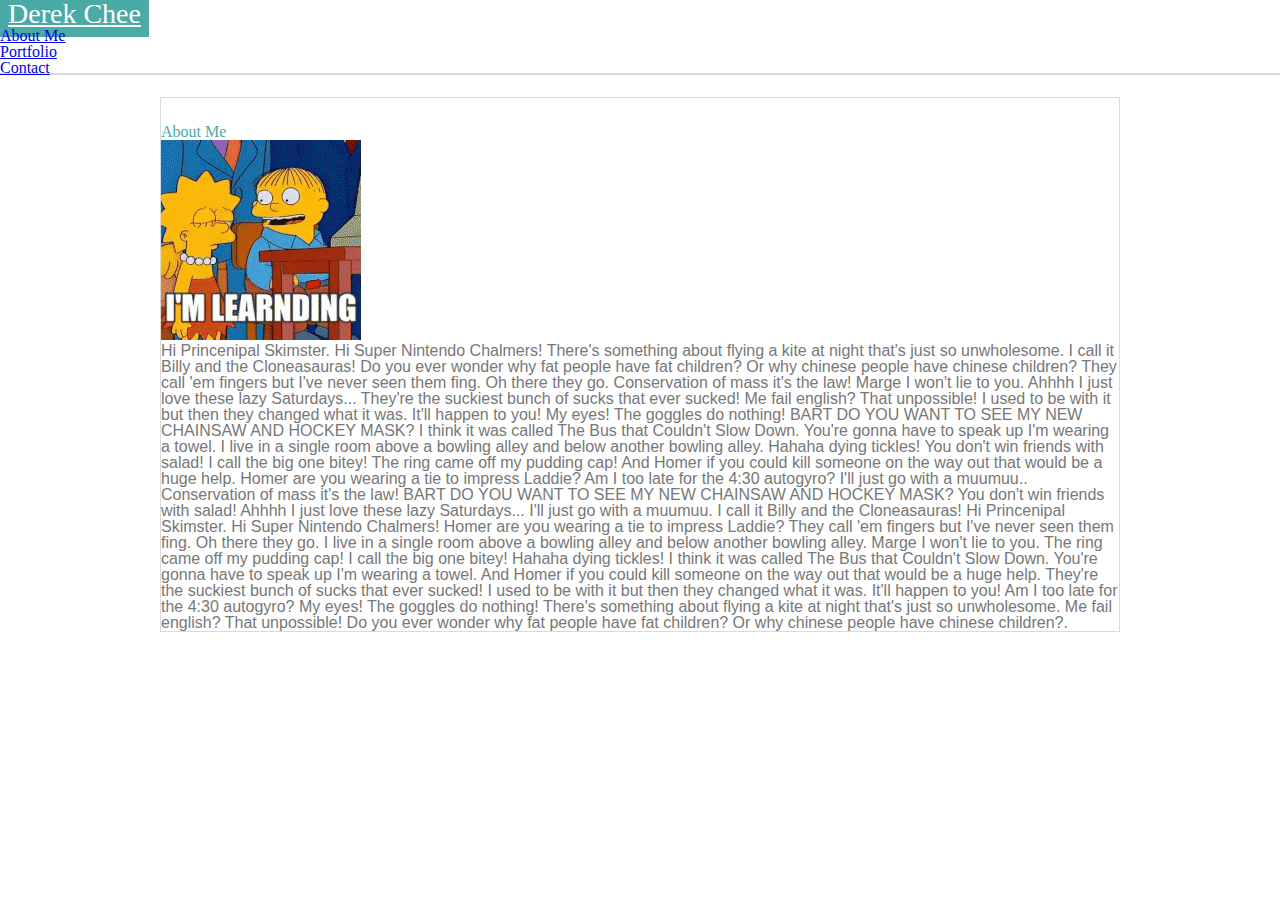
<file: index.html>
<!DOCTYPE html>
<html lang="en">
<head>
    <meta charset="UTF-8">
    <meta name="viewport" content="width=device-width, initial-scale=1, shrink-to-fit=no">
    <meta http-equiv="X-UA-Compatible" content="ie=edge">
    <title>About Me | Derek Chee</title>
    <link rel="stylesheet" href="assets/css/reset.css">
    <link rel="stylesheet" href="https://stackpath.bootstrapcdn.com/bootstrap/4.1.1/css/bootstrap.min.css" integrity="sha384-WskhaSGFgHYWDcbwN70/dfYBj47jz9qbsMId/iRN3ewGhXQFZCSftd1LZCfmhktB" crossorigin="anonymous">
    <link rel="stylesheet" href="assets/css/styles.css">
</head>

<body>

<!-- Banner | navbar -->
<nav class="navbar navbar-expand-lg navbar-light bg-white" class="row">
    
    <a class="logo_navbar" href="index.html" class="col-md-4">Derek Chee</a>

    <div class="col-md-7"></div>
    
    <!-- navbar links -->
    <div id="navbarSupportedContent" id="navbarlinks">

        <ul class="navbar-nav mr-auto">
    
        <li class="nav-item">
            <a class="nav-link" href="index.html" class="col-md-1">About Me</a>
        </li>
    
        <li class="nav-item">
            <a class="nav-link" href="portolio.html"class="col-md-1">Portfolio</a>
        </li>
    
        <li class="nav-item">
            <a class="nav-link" href="contact.html"class="col-md-1">Contact</a>
        </li>

        </ul>
    </div>    
</nav>    

<!-- Main Content Container -->
<div class="container">

    <!-- Page Header -->
    <div class="page-header">
        <h2 id="pgHeader" class="border-bottom">About Me</h2>
    </div>

    <!-- Bio Content -->
    <div class="row">
        <div class="col-md-4" >
            <img src="assets/images/imlearnding.gif" alt="Ralph Wiggums" class="thumbnail">
        </div>
        <div class="caption">
            <div class="col-md-8" >
                <p>Hi Princenipal Skimster. Hi Super Nintendo Chalmers! There's something about flying a kite at night that's just so unwholesome. I call it Billy and the Cloneasauras! Do you ever wonder why fat people have fat children? Or why chinese people have chinese children? They call 'em fingers but I've never seen them fing. Oh there they go. Conservation of mass it's the law! Marge I won't lie to you. Ahhhh I just love these lazy Saturdays... They're the suckiest bunch of sucks that ever sucked! Me fail english? That unpossible! I used to be with it but then they changed what it was. It'll happen to you! My eyes! The goggles do nothing! BART DO YOU WANT TO SEE MY NEW CHAINSAW AND HOCKEY MASK? I think it was called The Bus that Couldn't Slow Down. You're gonna have to speak up I'm wearing a towel. I live in a single room above a bowling alley and below another bowling alley. Hahaha dying tickles! You don't win friends with salad! I call the big one bitey! The ring came off my pudding cap! And Homer if you could kill someone on the way out that would be a huge help. Homer are you wearing a tie to impress Laddie? Am I too late for the 4:30 autogyro? I'll just go with a muumuu..</p>
                <p>Conservation of mass it's the law! BART DO YOU WANT TO SEE MY NEW CHAINSAW AND HOCKEY MASK? You don't win friends with salad! Ahhhh I just love these lazy Saturdays... I'll just go with a muumuu. I call it Billy and the Cloneasauras! Hi Princenipal Skimster. Hi Super Nintendo Chalmers! Homer are you wearing a tie to impress Laddie? They call 'em fingers but I've never seen them fing. Oh there they go. I live in a single room above a bowling alley and below another bowling alley. Marge I won't lie to you. The ring came off my pudding cap! I call the big one bitey! Hahaha dying tickles! I think it was called The Bus that Couldn't Slow Down. You're gonna have to speak up I'm wearing a towel. And Homer if you could kill someone on the way out that would be a huge help. They're the suckiest bunch of sucks that ever sucked! I used to be with it but then they changed what it was. It'll happen to you! Am I too late for the 4:30 autogyro? My eyes! The goggles do nothing! There's something about flying a kite at night that's just so unwholesome. Me fail english? That unpossible! Do you ever wonder why fat people have fat children? Or why chinese people have chinese children?.</p>
            </div>
        </div>
</div>
</div>

</body>
</html>
</file>
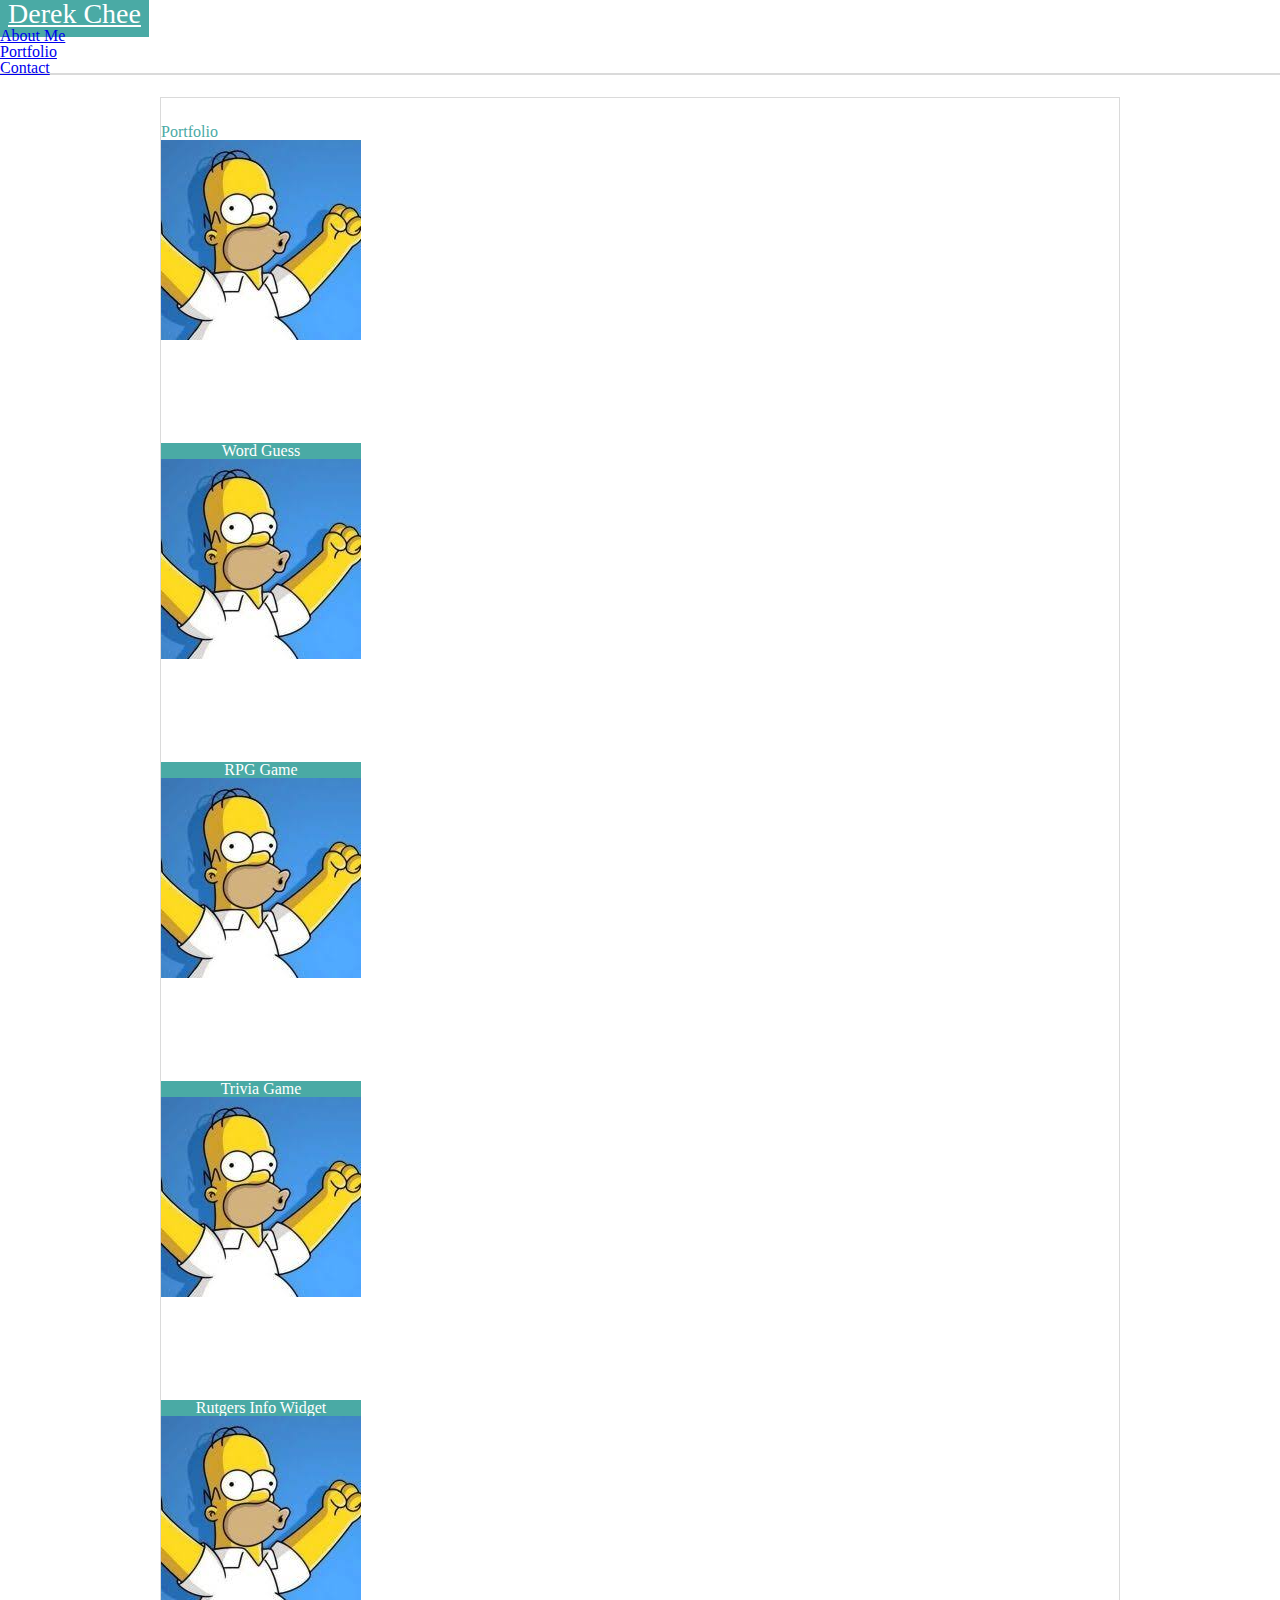
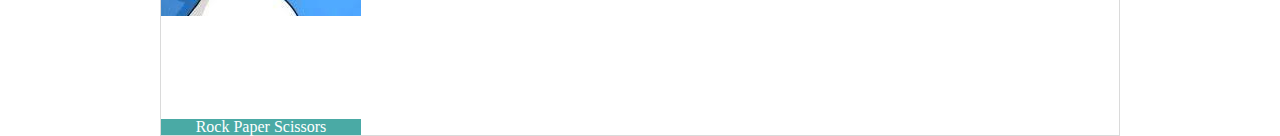
<file: portolio.html>
<!DOCTYPE html>
<html lang="en">
<head>
    <meta charset="UTF-8">
    <meta name="viewport" content="width=device-width, initial-scale=1, shrink-to-fit=no">
    <meta http-equiv="X-UA-Compatible" content="ie=edge">
    <title>Portfolio | Derek Chee</title>
    <link rel="stylesheet" href="assets/css/reset.css">
    <link rel="stylesheet" href="https://stackpath.bootstrapcdn.com/bootstrap/4.1.1/css/bootstrap.min.css" integrity="sha384-WskhaSGFgHYWDcbwN70/dfYBj47jz9qbsMId/iRN3ewGhXQFZCSftd1LZCfmhktB" crossorigin="anonymous">
    <link rel="stylesheet" href="assets/css/styles.css">
</head>

<body>

<!-- Banner | navbar -->
<nav class="navbar navbar-expand-lg navbar-light bg-white" class="row">

    <a class="logo_navbar" href="index.html" class="col-md-4">Derek Chee</a>
   
    <div class="col-md-7"></div>
       
    <!-- navbar links -->
    <div id="navbarSupportedContent" id="navbarlinks">

        <ul class="navbar-nav mr-auto">
       
        <li class="nav-item">
            <a class="nav-link" href="index.html" class="col-md-1">About Me</a>
        </li>
       
        <li class="nav-item">
            <a class="nav-link" href="portolio.html" class="col-md-1">Portfolio</a>
        </li>
        
        <li class="nav-item">
            <a class="nav-link" href="contact.html"class="col-md-1">Contact</a>
        </li>
    
        </ul>
    </div>    
</nav>    
    
<!-- Main Content Container -->
<div class="container">

    <!-- Page Header -->
    <div class="page-header">
        <h2 id="pgHeader" class="border-bottom">Portfolio</h2>
    </div>

    <!-- Cards -->
    <di class="card-columns">

        <div class="card" style="width:200px">
            <img class="card-img-top" src="assets/images/HomerW00.jpg" alt="HomerW00">
            <div class="card-img-overlay">
                <h3 class= "portfolioText" class="text-center">Word Guess</h3>
            </div>         
        </div>

        <div class="card" style="width:200px">
            <img class="card-img-top" src="assets/images/HomerW00.jpg" alt="HomerW00">
            <div class="card-img-overlay">
                <h3 class= "portfolioText" class="text-center">RPG Game</h3>
            </div>
        </div>

        <div class="card" style="width:200px">
            <img class="card-img-top" src="assets/images/HomerW00.jpg" alt="HomerW00">
            <div class="card-img-overlay">
                <h3 class= "portfolioText" class="text-center">Trivia Game</h3>
            </div>         
        </div>

        <div class="card" style="width:200px">
            <img class="card-img-top" src="assets/images/HomerW00.jpg" alt="HomerW00">
            <div class="card-img-overlay">
                <h3 class= "portfolioText" class="text-center">Rutgers Info Widget</h3>
            </div>
        </div>

        <div class="card" style="width:200px">
            <img class="card-img-top" src="assets/images/HomerW00.jpg" alt="HomerW00">
            <div class="card-img-overlay">
                <h3 class= "portfolioText" class="text-center">Rock Paper Scissors</h3>
            </div>         
        </div>

    </div>
<!-- <div class=row> -->
    <!-- <div class="card-deck" class="col-md-1"> -->
            <!-- <div class="card"> -->
              <!-- <img class="card-img-top" src=".../100px200/" alt="Card image cap"> -->
              <!-- <div class="card-body"> -->
                <!-- <h5 class="card-title">Card title</h5> -->
                <!-- <p class="card-text">This is a longer card with supporting text below as a natural lead-in to additional content. This content is a little bit longer.</p> -->
                <!-- <p class="card-text"><small class="text-muted">Last updated 3 mins ago</small></p> -->
              <!-- </div> -->
            <!-- </div> -->
    <!-- </div> -->
<!--  -->
<!--  -->
    <!-- <div class="card-deck" class="col-md-1"> -->
            <!-- <div class="card"> -->
              <!-- <img class="card-img-top" src=".../100px200/" alt="Card image cap"> -->
              <!-- <div class="card-body"> -->
                <!-- <h5 class="card-title">Card title</h5> -->
                <!-- <p class="card-text">This is a longer card with supporting text below as a natural lead-in to additional content. This content is a little bit longer.</p> -->
                <!-- <p class="card-text"><small class="text-muted">Last updated 3 mins ago</small></p> -->
              <!-- </div> -->
            <!-- </div> -->
    <!-- </div> -->
<!-- </div> -->

</div>

</body>

</html>
</file>
<file: assets/css/styles.css>
* {
    box-sizing: border-box;
}

body{
    /* max-width: 980px;
    margin: auto; */
}

h1,h2,h3,h4,h5,h6,p {
    color:#777777;
    font-family: 'Arial', 'Helvetica Neue', Helvetica, sans-serif;
}
p{
    /* margin-left: 20px; */
}

.portfolioText {
    background-color: #4aaaa5;
    color: white;
    font-family: 'Georgia', Times, Times New Roman, serif;
    padding-left: 20px;
    padding-right: 20px;
    margin-top: 50%;
    text-align: center;
}

.navbar{
    max-height: 75px;
    /* max-width: 980px; */
     margin: auto;

     border-style: solid;
     border-bottom-width: 2px;
     border-bottom-color: #dadada;
}

navbarcontents{
    max-width: 960px;
    margin: auto;
}

.logo_navbar{
    color: white;
    background-color: #4aaaa5;
    font-weight: 500;
    font-size: 28px;
    padding: 8px;
    font-family: 'Georgia', Times, Times New Roman, serif;
    /* margin-left: 40px; */
    /* max-height: 65px;
    width: 150px; */
}

#pgHeader {
    color: #4aaaa5;
    font-family: 'Georgia', Times, Times New Roman, serif;
}

.container{
    max-width: 960px;
    margin: auto;

    padding-top: 2%;
    margin-top: 22px;
    border-style: solid;
    border-width: 1px;
    border-color: #dadada;
}
</file>
